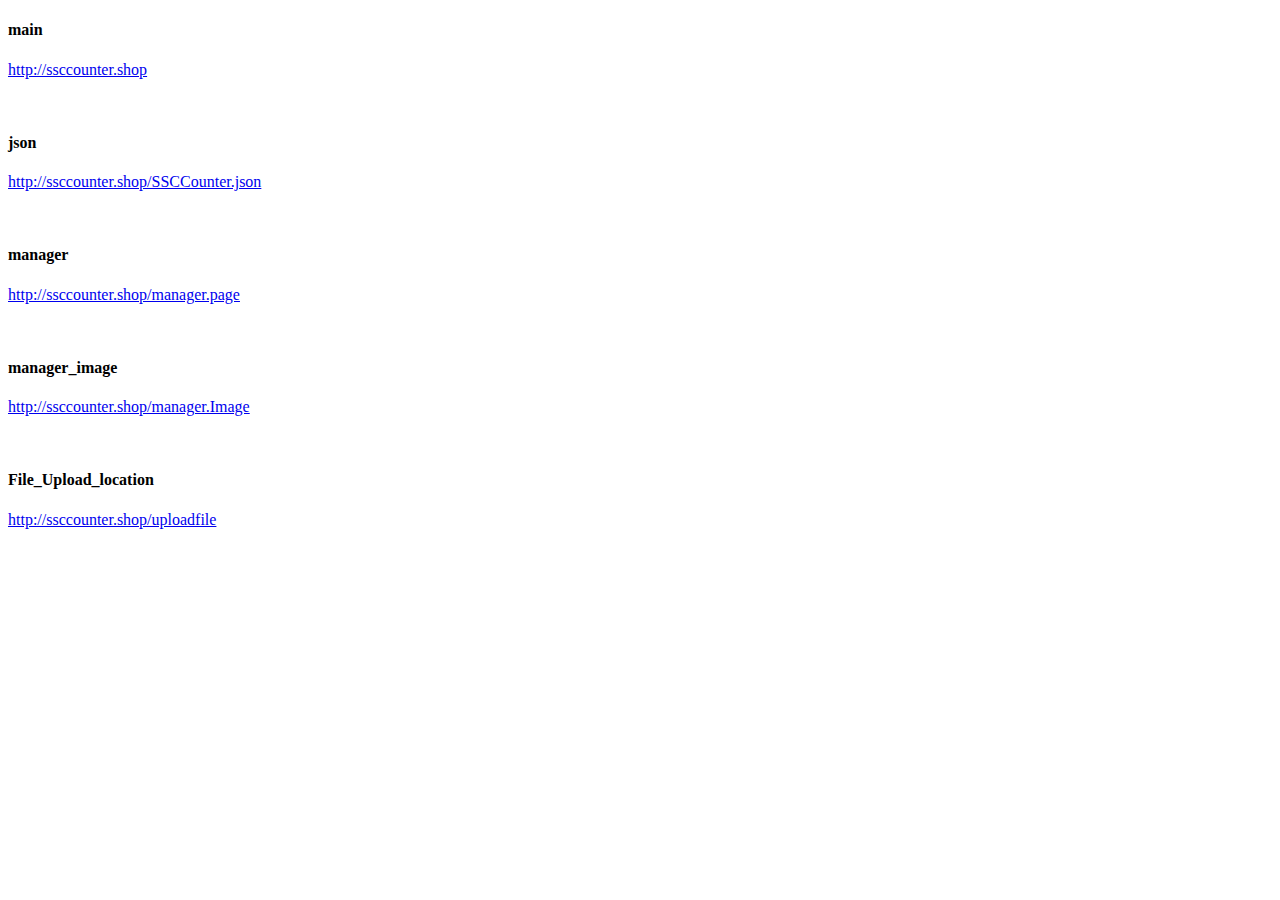
<file: templates/docs.html>
<!DOCTYPE html>
<html lang="en">
    <head>
        <meta charset="UTF-8">
        <meta http-equiv="X-UA-Compatible" content="IE=edge">
        <meta name="viewport" content="width=device-width, initial-scale=1.0">
        <title>Document</title>
    </head>
    <body>
        <h4>main</h4>
        <a class="link-source" href="http://ssccounter.shop" class="sorce" target="_blank" rel="noopener noreferrer"><p>http://ssccounter.shop</p></a>
        <br>
        <h4>json</h4>
        <a class="link-source" href="http://ssccounter.shop/SSCCounter.json" class="sorce" target="_blank" rel="noopener noreferrer"><p>http://ssccounter.shop/SSCCounter.json</p></a>
        <br>
        <h4>manager</h4>
        <a class="link-source" href="http://ssccounter.shop/manager.page" class="sorce" target="_blank" rel="noopener noreferrer"><p>http://ssccounter.shop/manager.page</p></a>
        <br>
        <h4>manager_image</h4>
        <a class="link-source" href="http://ssccounter.shop/manager.Image" class="sorce" target="_blank" rel="noopener noreferrer"><p>http://ssccounter.shop/manager.Image</p></a>
        <br>
        <h4>File_Upload_location</h4>
        <a class="link-source" href="http://ssccounter.shop/uploadfile" class="sorce" target="_blank" rel="noopener noreferrer"><p>http://ssccounter.shop/uploadfile</p></a>
    </body>
</html>
</file>
